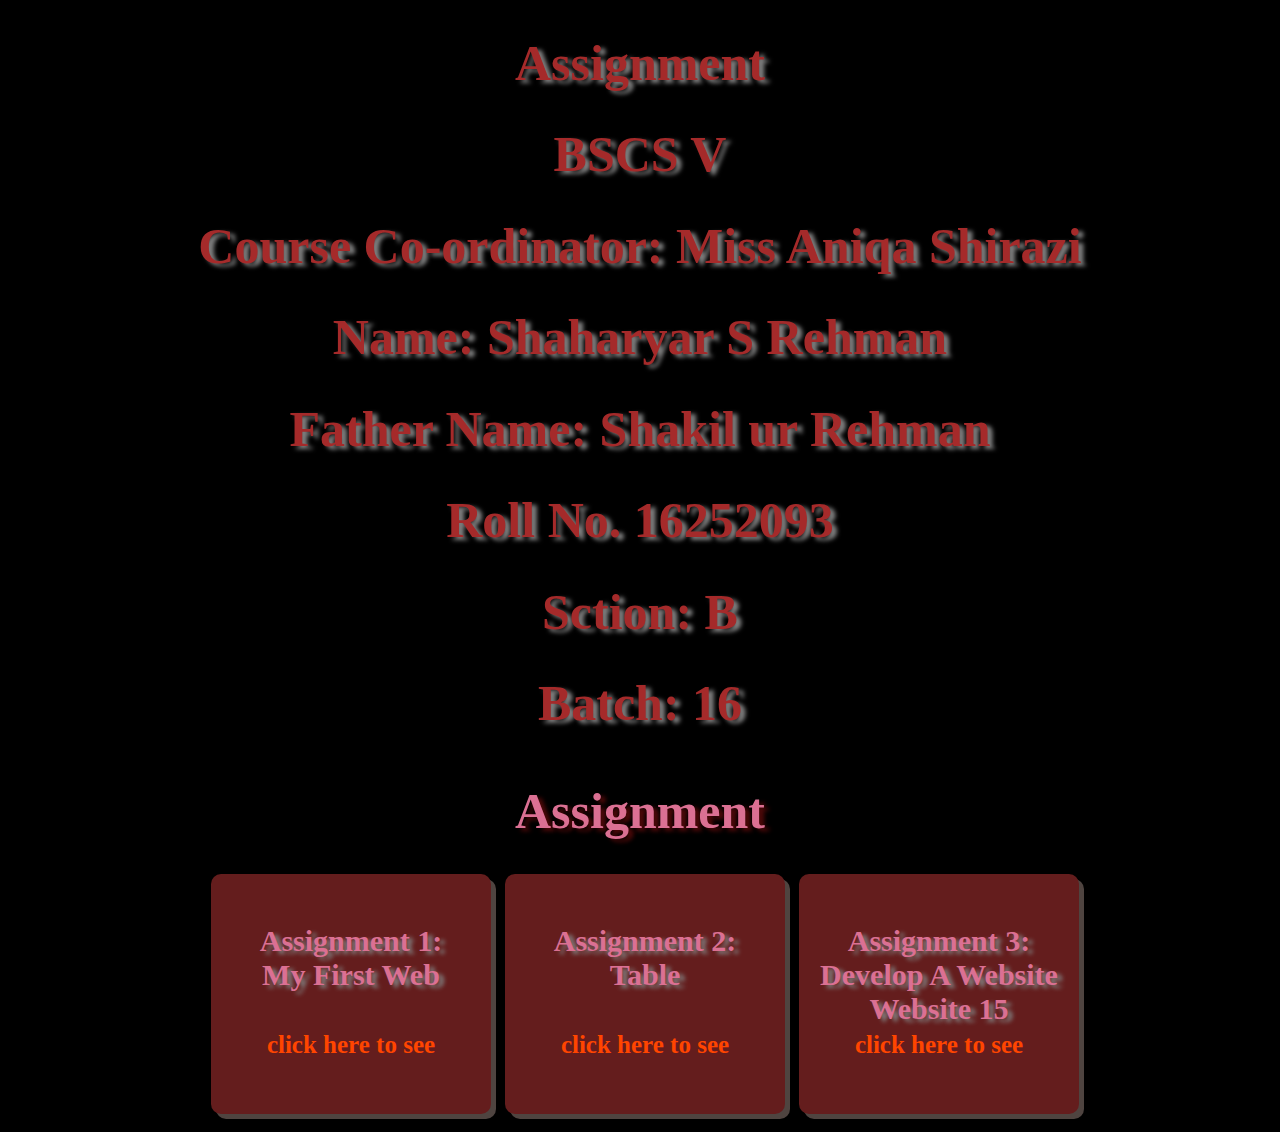
<file: index.html>
<!DOCTYPE html>
<html lang="en">

<head>
    <meta charset="UTF-8">
    <meta http-equiv="X-UA-Compatible" content="IE=edge">
    <meta name="viewport" content="width=device-width, initial-scale=1.0">
    <title>Document</title>
    <link rel="stylesheet" href="style.css">
    
</head>

<body>
    <h1> Assignment </h1>
    <h1>  <abbr title="Batchlor of science in computer science">BSCS</abbr> V </h1>
    <h1> Course Co-ordinator: Miss Aniqa Shirazi</h1>
    <h1> Name: Shaharyar S Rehman </h1>
    <h1> Father Name: Shakil ur Rehman </h1>
    <h1> Roll No. 16252093 </h1>
    <h1> Sction: B </h1>
    <h1> Batch: 16 </h1>
    <div class="one">
        <h1 id="one"> Assignment </h1>
        <div class="bg">
            <h2>
                Assignment 1: <br> My First Web <br>
                <br>
                <a href="assignment1.html" target="_blank"> click here to see </a>
            </h2>
        </div>
        <div class="bg">
            <h2> Assignment 2: <br> Table <br> <br><a href="assignment2.html" target="_blank"> click here to see </a> </h2>
        </div>
        <div class="bg">
            <h2>
                Assignment 3: <br> Develop A Website <br> Website 15 <br> <a href="assignment3.html" target="_blank"> click here to see </a>
            </h2>
        </div>
    </div>
</body>

</html>
</file>
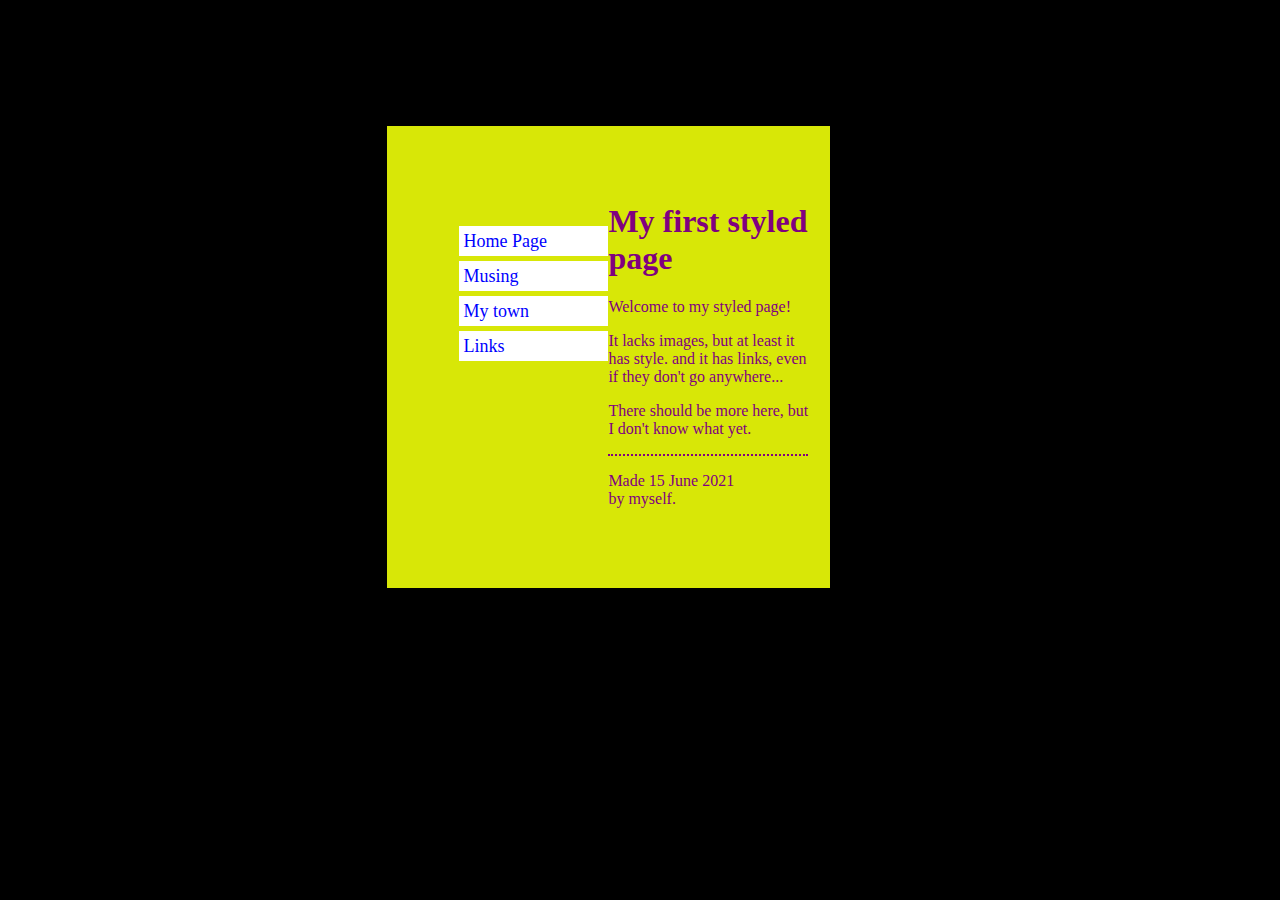
<file: assignment1.html>
<!DOCTYPE html>
<html lang="en">

<head>
    <meta charset="UTF-8">
    <meta http-equiv="X-UA-Compatible" content="IE=edge">
    <meta name="viewport" content="width=device-width, initial-scale=1.0">
    <title>My First Style Page</title>
    <link rel="stylesheet" href="style1.css">
</head>

<body>

    <div class="one">
        <div class="left">
            <div ></div>
            <div class="nav">Home Page</div>
            <div class="nav">Musing</div>
            <div class="nav">My town</div>
            <div class="nav">Links</div>
        </div>
        <div class="right">
            <div class="border">
                <h1>My first styled <br> page</h1>
                <p>Welcome to my styled page!</p>
                <p>It lacks images, but at least it<br> has  style. and it has links, even<br> if they  don't go
                    anywhere... </p>
                <p>There should be more here, but  <br> I don't know what yet. </p>
            </div>
            <div>
                <p>Made 15 June 2021 <br> by myself. </p>
            </div>
        </div>
    </div>


</body>

</html>
</file>
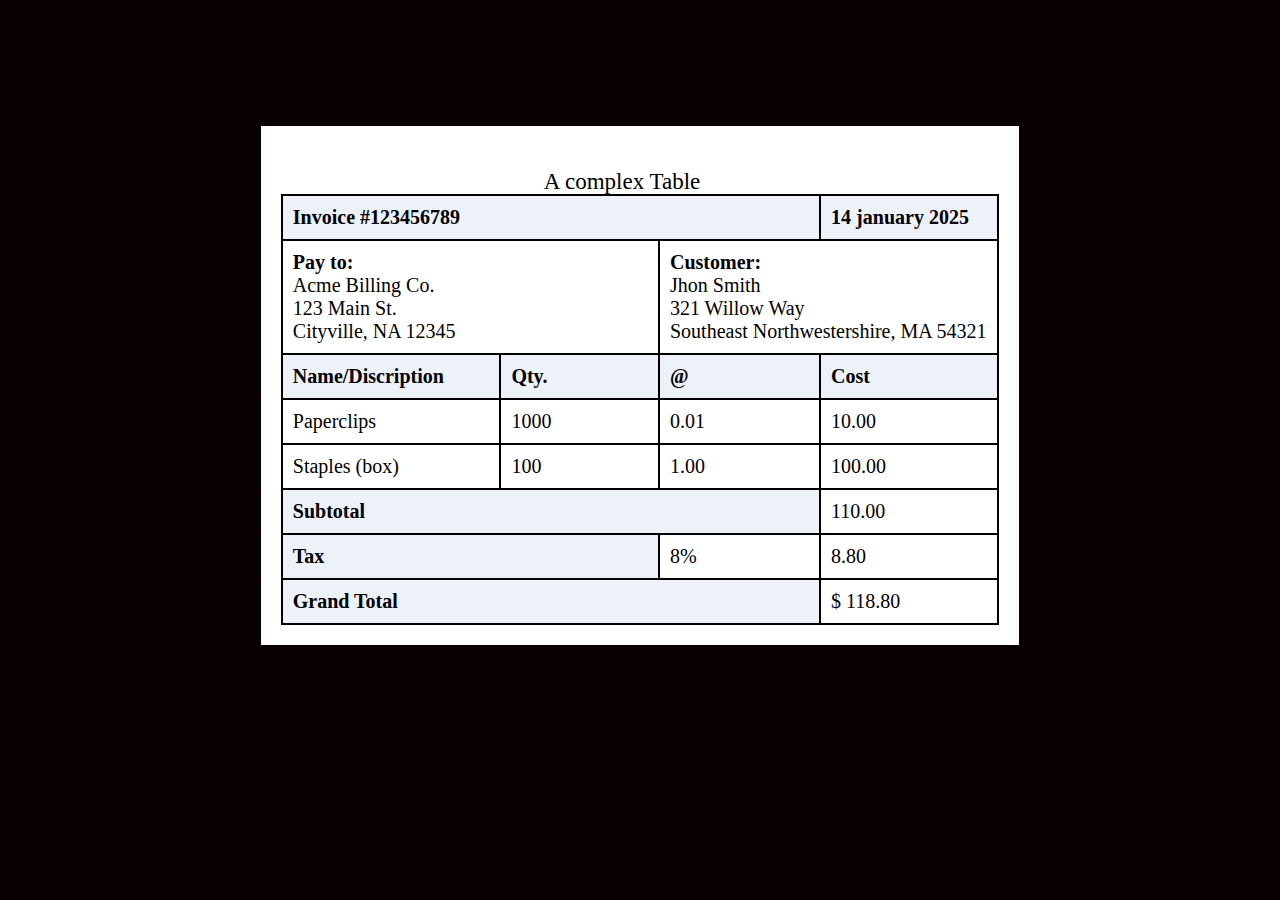
<file: assignment2.html>
<!DOCTYPE html>
<html lang="en">

<head>
    <meta charset="UTF-8">
    <meta http-equiv="X-UA-Compatible" content="IE=edge">
    <meta name="viewport" content="width=device-width, initial-scale=1.0">
    <title>Table</title>
</head>
<link rel="stylesheet" href="style2.css">
<body>
    <div>
        <p>A complex Table</p>
        <table>
            <tr>
                <td class="pay" colspan="3">Invoice #123456789</td>
                <td class="pay">14 january 2025</td>
            </tr>
            <tr>
                <td colspan="2"> <b> Pay to:</b>
                    <br>Acme Billing Co. <br>123 Main St. <br> Cityville, NA 12345
                </td>
                <td colspan="2"><b>Customer:</b>
                    <br> Jhon Smith <br> 321 Willow Way <br> Southeast Northwestershire, MA 54321
                </td>
            </tr>
            <tr>
                <td class="pay"> Name/Discription</td>
                <td class="pay"> Qty.</td>
                <td class="pay">@</td>
                <td class="pay">Cost</td>
            </tr>
            <tr>
                <td> Paperclips</td>
                <td>1000</td>
                <td>0.01</td>
                <td>10.00</td>
            </tr>
            <tr>
                <td>Staples (box) </td>
                <td>100</td>
                <td>1.00</td>
                <td>100.00</td>
            </tr>
            <tr>
                <td class="pay" colspan="3">Subtotal</td>
                <td>110.00</td>
            </tr>
            <tr>
                <td class="pay" colspan="2">Tax</td>
                <td>8%</td>
                <td>8.80</td>
            </tr>
            <tr>
                <td class="pay" colspan="3">Grand Total</td>
                <td>$ 118.80</td>
            </tr>
        </table>
    </div>
</body>

</html>
</file>
<file: style.css>
body{
    background-color: black;
}
.one{
    margin-left: 15%;
    margin-right: 15%;

    /* display: inline-block; */
    text-align: center;
    
}

img{
    width: 300px;
    height: 800px;
    margin-left: 210%;
}
h1{
    font-size: 50px;
    text-align: center;
    color: brown;
   text-shadow: 5px 3px 4px grey;
}
h1:hover{
    text-decoration: 5px underline rgb(243, 239, 239);
    animation: shake 0.5s;
    animation-iteration-count: infinite;
    color: rgb(158, 101, 31);
}
abbr{
    text-decoration: none;
    cursor: grab;
}
h2{
    margin-top: 50px;
    text-align: left;
    font-size: 30px;
    text-shadow: 5px 3px 4px grey;
    color: palevioletred;
}
h2:hover{
    color: darkgoldenrod;
}
a{
    text-decoration: none;
    color:orangered ;
  font-size: 25px;  
  text-shadow: none
}
a:hover{
    color: rgb(112, 21, 40);
}
#one{
    /* font-size: 100px; */
    margin-top: 50px;
    text-align: center;
    text-shadow: 5px 3px 4px rgb(78, 9, 9);
    color: palevioletred;
}
#one:hover{
    color: darksalmon;
}
.bg{
    display: inline-block;
    box-shadow: 5px 5px rgba(197, 169, 159,0.4);
    width: 280px;
    height: 240px; 
    margin: 0px 0px 10px 10px;
    border-radius: 10px;
    background-color: rgb(100, 29, 29);
}
.bg:hover{
    background-color: rgb(2, 47, 61);
    box-shadow: 5px 5px rgb(161, 161, 235);
    animation: shake 0.5s;
    animation-iteration-count: infinite;
}
@keyframes shake {
    0% { transform: translate(1px, 1px) rotate(0deg); }
    10% { transform: translate(-1px, -2px) rotate(-1deg); }
    20% { transform: translate(-3px, 0px) rotate(1deg); }
    30% { transform: translate(3px, 2px) rotate(0deg); }
    40% { transform: translate(1px, -1px) rotate(1deg); }
    50% { transform: translate(-1px, 2px) rotate(-1deg); }
    60% { transform: translate(-3px, 1px) rotate(0deg); }
    70% { transform: translate(3px, 1px) rotate(-1deg); }
    80% { transform: translate(-1px, -1px) rotate(1deg); }
    90% { transform: translate(1px, 2px) rotate(0deg); }
    100% { transform: translate(1px, -2px) rotate(-1deg); }
  }
  
div>h2{
    text-align: center;
}
</file>
<file: style1.css>
body{
    background-color: black;
}
.one{
    margin: 10% 30% 0 30%;
    background-color: rgb(216, 231, 7);
    color: purple;
    width: 35%;
}
.nav{
    border-right: 20px solid black;
    width: 150px ;
    height: 20px;
    padding: 5px;
    margin: 5px;
    font-size: 18px;
    color: blue;
    background-color: white;

}
.border{
    border-bottom: 2px dotted purple
}
.right {
    
    position: relative;
    bottom: 80px;
    left: 50%;
    width: 200px;
    background-color: rgb(216, 231, 7);
}
.left{
    position: relative;
    top: 100px;
    left: 15%;
    width: 20%;
    /* margin-right: 800px; */
    font-size: 15px;
    margin-bottom: 20px;
    background-color: rgb(216, 231, 7);
}
</file>
<file: style2.css>
body {
    background-color: rgb(8, 0, 0);
}

div {
    background-color: white;
    margin: 10% 20% 0% 20%;
    font-size: 20px;
    padding: 20px;
}

table {
    width: 100%;
    border-collapse: collapse;
}

p {
    font-size: 23px;
    height: 25px;
    margin-right: 5%;
    margin-bottom: 0%;
    text-align: center;
}

td {
    padding: 10px;
    border: 2px solid black;
    width: 250px;
}

.pay {
    background-color: rgb(236, 242, 248);
    font-weight: bold;
}
</file>
